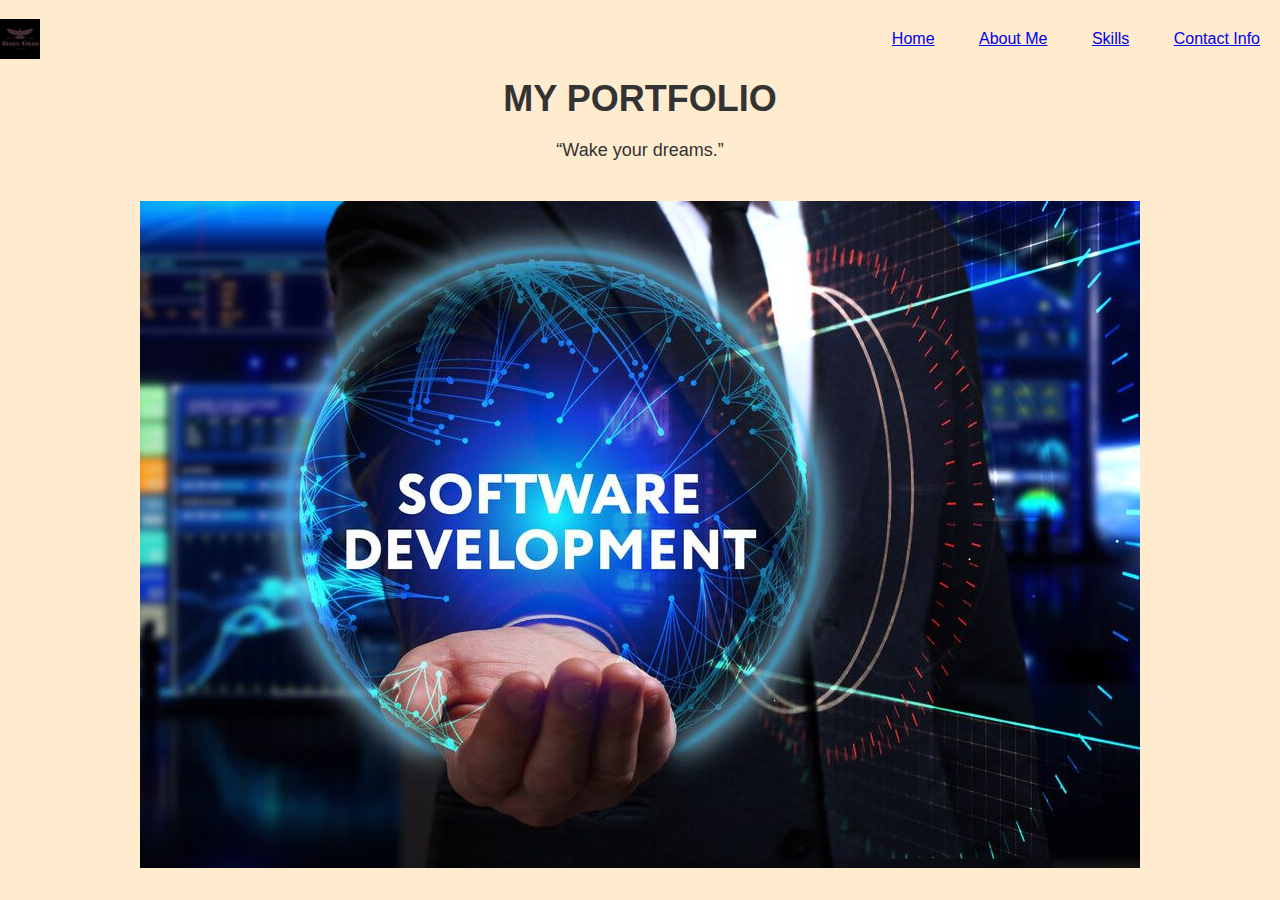
<file: index.html>
<!DOCTYPE html>
<html lang="en">
<head>
    <meta charset="utf-8"/>
    <meta name="viewport" content="width=device-width"/>
    <link rel="stylesheet" href="style.css">
    <title>My Website</title>
</head>
<body class="landing">
    <nav class="links">
        <div class="logo">
            <img class="inav" src="img.png" alt="Software Development"/>
        </div>
        <ul>
            <li><a href="index.html">Home</a></li>
            <li><a href="aboutme.html">About Me</a></li>
            <li><a href="skills.html">Skills</a></li>
            <li><a href="contactinfo.html">Contact Info</a></li>
        </ul>
    </nav>
    <main>  
        <h1>MY PORTFOLIO</h1>
        <p>“Wake your dreams.”</p>
        <img class="ibody" src="img.jpg" alt="Software Development"/>
    </main>
</body>
</html>
</file>
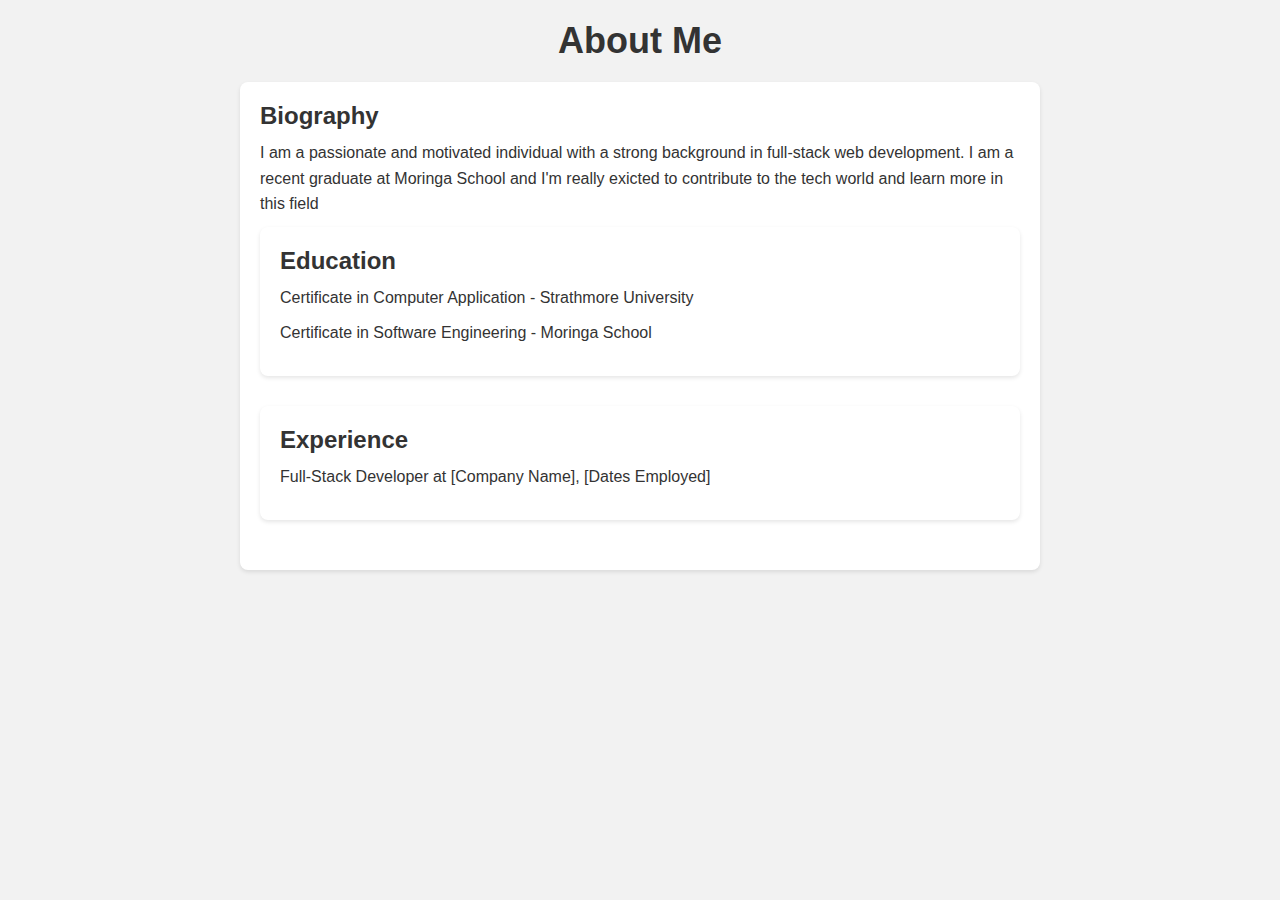
<file: aboutme.html>
<!DOCTYPE html>
<html lang="en">
<head>
    <meta charset="utf-8"/>
    <meta name="viewport" content="width=device-width, initial-scale=1.0"/>
    <link rel="stylesheet" href="aboutme.css"> <!-- Link to the CSS file for aboutme.html -->
    <title>About Me</title>
</head>
<body>
    <header>
        <h1>About Me</h1>
    </header>
    <main>
        <section class="bio">
            <h2>Biography</h2>
            <p>I am a passionate and motivated individual with a strong background in full-stack web development. I am a recent graduate at Moringa School and I'm really exicted to contribute to the tech world and learn more in this field</p>
        <section class="education">
            <h2>Education</h2>
            <p>Certificate in Computer Application - Strathmore University</p>
            <p>Certificate in Software Engineering - Moringa School</p>
            
        </section>
        <section class="experience">
            <h2>Experience</h2>
            <p>Full-Stack Developer at [Company Name], [Dates Employed]</p>
           
        </section>
    </main>
</body>
</html>
</file>
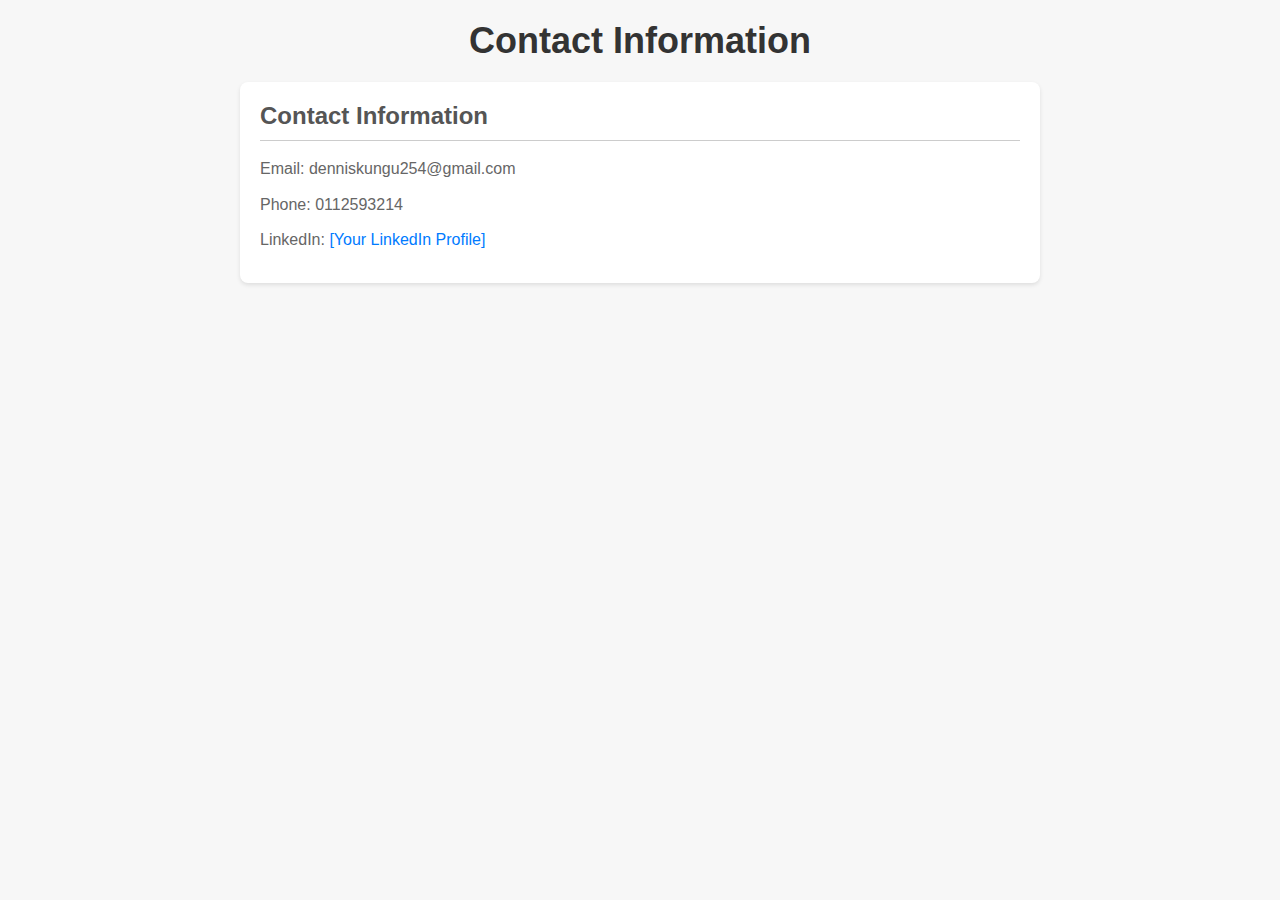
<file: contactinfo.html>
<!DOCTYPE html>
<html lang="en">
<head>
    <meta charset="utf-8"/>
    <meta name="viewport" content="width=device-width, initial-scale=1.0"/>
    <link rel="stylesheet" href="contactinfo.css"> 
    <title>Contact Information</title>
</head>
<body>
    <header>
        <h1>Contact Information</h1>
    </header>
    <main>
        <section class="contact">
            <h2>Contact Information</h2>
            <p>Email: denniskungu254@gmail.com</p>
            <p>Phone: 0112593214</p>
            <p>LinkedIn: <a href="[Your LinkedIn Profile URL]">[Your LinkedIn Profile]</a></p>
     
        </section>
    </main>
</body>
</html>
</file>
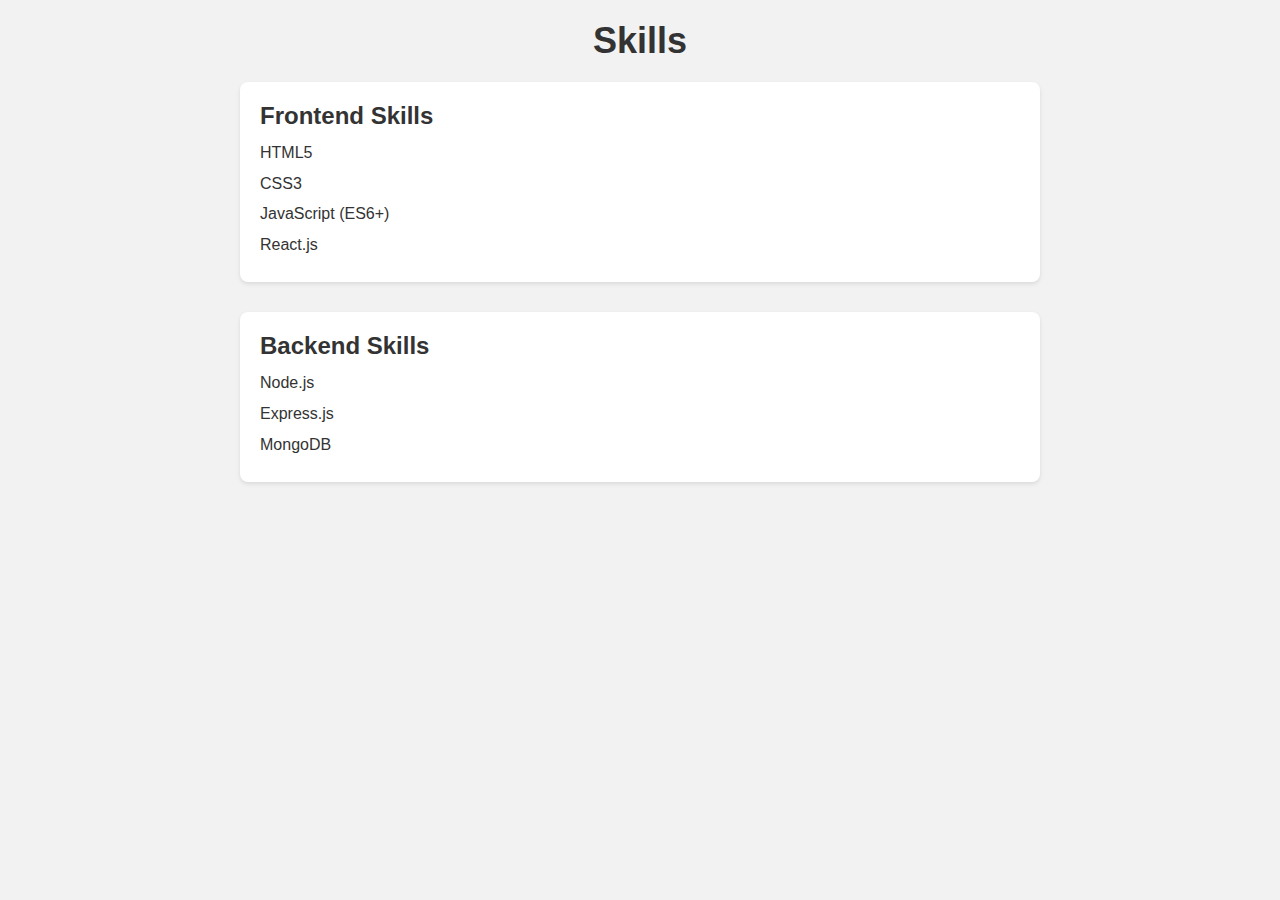
<file: skills.html>
<!DOCTYPE html>
<html lang="en">
<head>
    <meta charset="utf-8"/>
    <meta name="viewport" content="width=device-width, initial-scale=1.0"/>
    <link rel="stylesheet" href="skills.css"> <!-- Link to the CSS file for skills.html -->
    <title>Skills</title>
</head>
<body>
    <header>
        <h1>Skills</h1>
    </header>
    <main>
        <section class="frontend">
            <h2>Frontend Skills</h2>
            <ul>
                <li>HTML5</li>
                <li>CSS3</li>
                <li>JavaScript (ES6+)</li>
                <li>React.js</li>
                <!-- Add more frontend skills as needed -->
            </ul>
        </section>
        <section class="backend">
            <h2>Backend Skills</h2>
            <ul>
                <li>Node.js</li>
                <li>Express.js</li>
                <li>MongoDB</li>
                <!-- Add more backend skills as needed -->
            </ul>
        </section>
    </main>
</body>
</html>
</file>
<file: style.css>
* {
    margin: 0;
    padding: 0;
    box-sizing: border-box;
}

body {
    font-family: Arial, sans-serif;
    background-color: #f2f2f2;
    color: #333;
}


.navbar {
    background-color: #333;
    color: #fff;
    padding: 20px;
}

.logo img {
    height: 40px;
    width: auto;
}

.nav-links {
    list-style-type: none;
}

.nav-links li {
    display: inline;
    margin-right: 20px;
}

.nav-links li a {
    text-decoration: none;
    color: #fff;
    font-weight: bold;
}


.main-content {
    text-align: center;
    padding: 50px;
}

h1 {
    font-size: 36px;
    margin-bottom: 20px;
}

p {
    font-size: 18px;
    margin-bottom: 20px;
}

.ibody {
    max-width: 100%;
    height: auto;
    margin-top: 20px;
}

.links{
    display: flex;
    margin: auto;
    justify-content: space-between;
    align-items: center;
 }
 nav ul li {
     display: inline-block;
     list-style: none;
     margin: 30px 20px;
 }
 
 .inav {
     width: 60px;
     height: fit-content;
     margin-top: 0;
 }
 
 
 main{
 font-size: x-large;
 text-align: center;
 }
 
 .logo {
     display: flex;
     flex-direction: row;
 }
 .landing {
     background-color: blanchedalmond;
 }
</file>
<file: aboutme.css>
* {
    margin: 0;
    padding: 0;
    box-sizing: border-box;
}

body {
    font-family: Arial, sans-serif;
    background-color: #f2f2f2;
    color: #333;
    margin: 20px;
}

header {
    text-align: center;
    margin-bottom: 20px;
}

h1 {
    font-size: 36px;
    margin-bottom: 10px;
}

main {
    max-width: 800px;
    margin: 0 auto;
}

section {
    margin-bottom: 30px;
    padding: 20px;
    background-color: #fff; 
    border-radius: 8px; 
    box-shadow: 0 2px 4px rgba(0, 0, 0, 0.1);
}

h2 {
    font-size: 24px;
    margin-bottom: 10px;
}

p {
    font-size: 16px;
    line-height: 1.6;
    margin-bottom: 10px;
}
</file>
<file: contactinfo.css>
* {
    margin: 0;
    padding: 0;
    box-sizing: border-box;
}

body {
    font-family: Arial, sans-serif;
    background-color: #f7f7f7;
    color: #333;
    margin: 20px;
}

header {
    text-align: center;
    margin-bottom: 20px;
}

h1 {
    font-size: 36px;
    margin-bottom: 10px;
    color: #333;
}

main {
    max-width: 800px;
    margin: 0 auto;
}

section {
    margin-bottom: 30px;
    padding: 20px;
    background-color: #fff;
    border-radius: 8px;
    box-shadow: 0 2px 4px rgba(0, 0, 0, 0.1);
}

h2 {
    font-size: 24px;
    margin-bottom: 15px;
    color: #555;
    border-bottom: 1px solid #ccc; 
    padding-bottom: 10px; 
}

p {
    font-size: 16px;
    line-height: 1.6;
    margin-bottom: 10px;
    color: #666;
}

a {
    color: #007bff; 
    text-decoration: none;
}

a:hover {
    text-decoration: underline; 
}
</file>
<file: skills.css>
* {
    margin: 0;
    padding: 0;
    box-sizing: border-box;
}

body {
    font-family: Arial, sans-serif;
    background-color: #f2f2f2;
    color: #333;
    margin: 20px;
}

header {
    text-align: center;
    margin-bottom: 20px;
}

h1 {
    font-size: 36px;
    margin-bottom: 10px;
}

main {
    max-width: 800px;
    margin: 0 auto;
}

section {
    margin-bottom: 30px;
    padding: 20px;
    background-color: #fff;
    border-radius: 8px;
    box-shadow: 0 2px 4px rgba(0, 0, 0, 0.1);
}

h2 {
    font-size: 24px;
    margin-bottom: 10px;
}

ul {
    list-style-type: none;
}

li {
    font-size: 16px;
    line-height: 1.6;
    margin-bottom: 5px;
}
</file>
